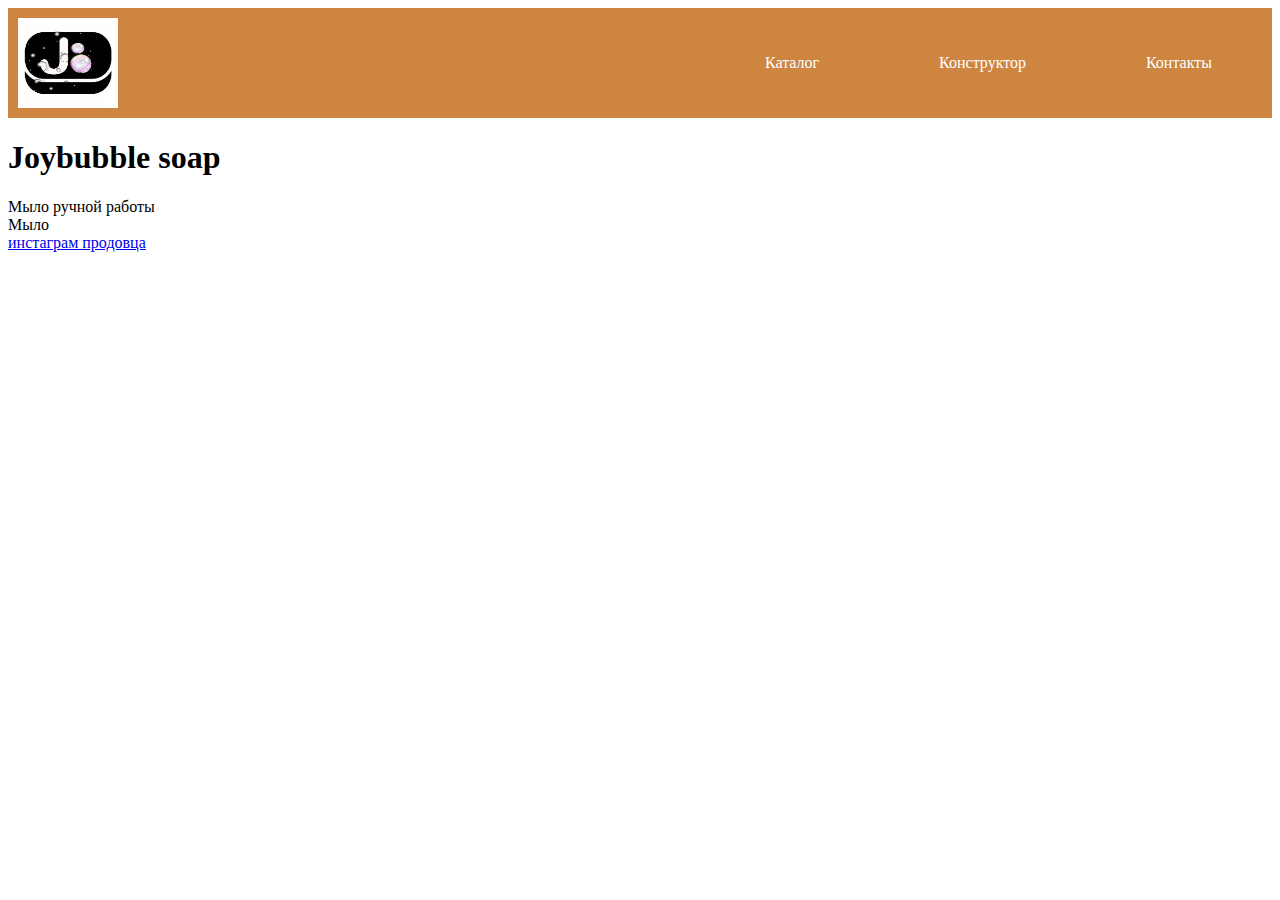
<file: index.html>
<?DOCTYPE html>
<html>
    <head>
        <meta charset="utf-8">
        <link rel="stylesheet" href="style.css">
        <title>Joybubble Soap</title>

      </head>
      
      <body>
        <header class="site-header"> 
         <img class="header-logo" src="Logotip.jpg" width="100px" height="90px">
           <section class="header-button">Каталог</section>
           <section class="header-button">Конструктор</section>
           <section class="header-button">Контакты</section>
        </header>
      </body>
      <h1 class="oblozhka">Joybubble soap</h1>
      <p>Мыло ручной работы</p>
      <p>Мыло</p>
      <a href="https://www.instagram.com/joybubblesoap/">инстаграм продовца</a>
      </body>
</html>
</file>
<file: style.css>
body P{
    margin: 0;
}

.site-header {
    display: flex;
    justify-content: space-between;
    background-color: peru;
    color: white;
}
.header-logo {
    margin-right: auto;
    padding: 10px;
}


.header-button {
    margin: auto 50px;
    padding: 10px;
}
</file>
